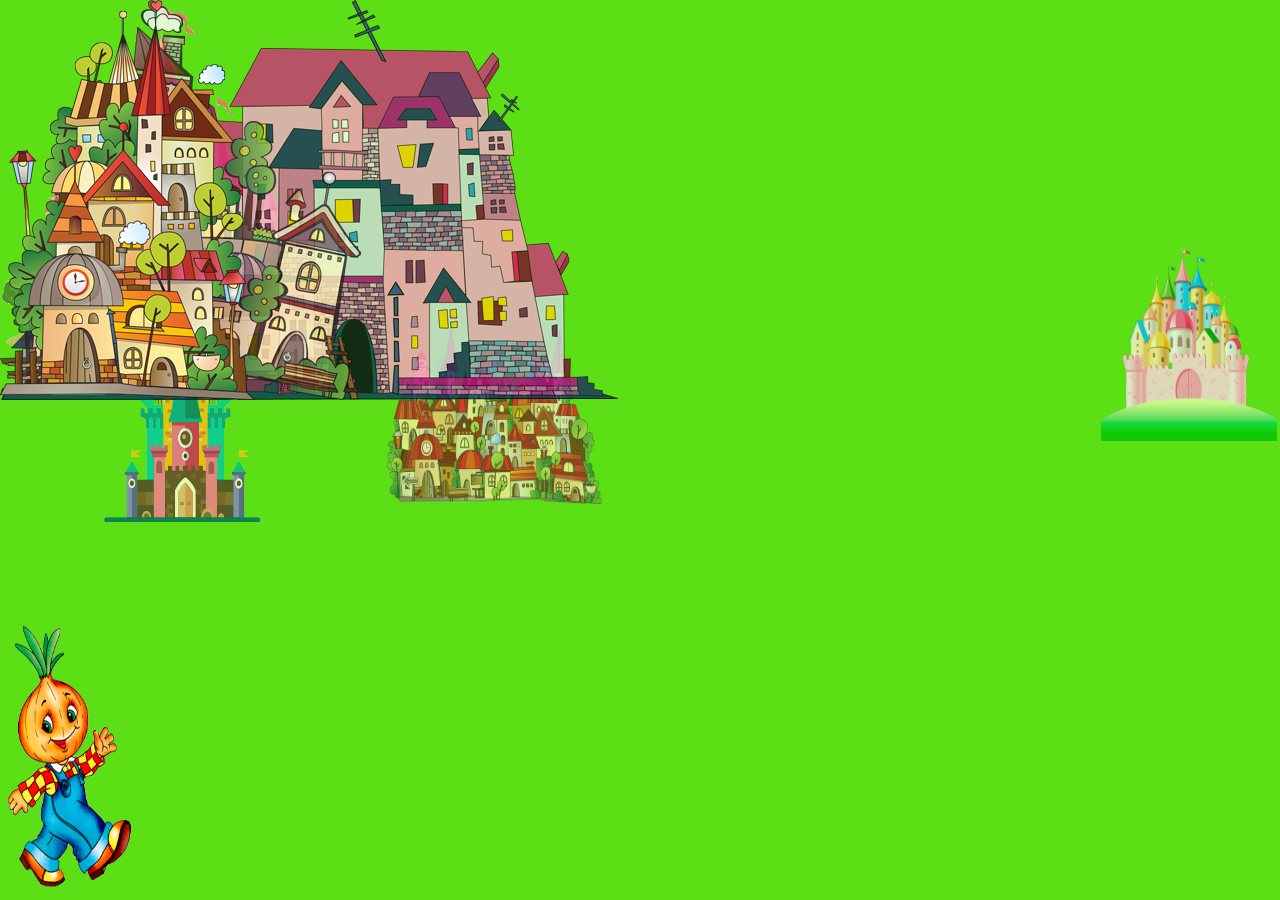
<file: new.htm>
<!DOCTYPE html>
<html>
<head>
	<meta charset="utf-8">
    <link rel="stylesheet" type="text/css" href="css/style.css">
	<title>country game</title>
</head>
<body>
<main id="country">
	<img src="img/hero/chipolino.png" alt="Чиполино" id="chipolino">
    <img src="img/city-1.png" alt="" id="city-1" class="town first-line" data-distance="0.7">
    <img src="img/city_cleanness/city_cleanness.png" alt="" id="city_cleanness" class="town second-line" name="cleanness" data-distance="0.8">
    <img src="img/city_useful-habits/city_useful-habits.png" alt="" id="city_useful-habits" class="town second-line" name="usefulHabits" data-distance="0.5">
    <img src="img/city_amazing-people/city_amazing-people.png" alt="" id="city_amazing-people" class="town second-line" name="amazingPeople" data-distance="0.7">
    <img src="img/city-5.png" alt="" id="city-5" class="town first-line" data-distance="0.6">
    <img src="img/city-6.png" alt="" id="city-6" class="town first-line" data-distance="0.8">
    <img src="img/city-7.png" alt="" id="city-7" class="town second-line" data-distance="0.6">
	<div id="in-town" class="close">
		<div id="mode-town">
			<div class="controls">
				<img src="img/exit.png" alt="Выход" class="exit"></img>
				<img src="img/back.png" alt="Назад" class="arrow back close"></img>
				<img src="img/back.png" alt="Назад" class="arrow next close"></img>
			</div>
			<div id="progress"></div>
			<main id="game-area">
			</main>
		</div>
	</div>
</main>
<script src="js/materials.js"></script>
<script src="js/logic.js"></script>
</body>
</html>
</file>
<file: css/style.css>
@font-face{
	font-family:'Ruslan Display';
	src: url(../fonts/RuslanDisplay.ttf);
}
@keyframes cityName{
	0%{
		text-shadow:1px 1px 10px gray;
		color: gray;
	}
	50%{
		text-shadow:3px 3px 10px orange;
	}
	100%{
		text-shadow:3px 3px 20px yellow;
	}
}
@keyframes gameEnd{
	0%{
		border:dashed yellow;
	}
	50%{
		border-color:dotted orange;
	}
	100%{
		border-color:dashed green;
	}
}
@keyframes refresh{
	25%{
		transform:rotateZ(90deg);
	}
	50%{
		transform:rotateZ(180deg);
	}
	75%{
		transform:rotateZ(270deg);
	}
	100%{
		transform:rotateZ(360deg);
	}
}
html{
	overflow:hidden;
}
body{
	margin:0; padding:0;
	width:100%;
	height:100%;
	background-color:#5CDF15;
	font-family:'Ruslan Display';
}

#country{
	background-image:url(../img/background-index.jpg);
	background-size: 100% 100%;
	background-repeat:no-repeat;
	width:100%;
	height:100%;
	position:relative;
}
.town-wrapper{
}
.town{
	position:fixed;
	opacity:0.8;
	cursor:pointer;
}
.town:hover{
 	opacity:1;
	cursor:pointer;
}
.city-tooltip{
	position:fixed;
}
.city-tooltip{
	position:fixed;
}
.city-tooltip{
	left: 49%;
    top: 42%;
    font-size: 1.5rem;
	z-index:2;
}
.city-tooltip span:nth-of-type(1){
	transform: rotate(-40deg) translate(-15px, 50px);
    display: inline-block;
}
.city-tooltip span:nth-of-type(2){
	transform: rotate(-15deg) translate(0px, 38px);
    display: inline-block;
}
.city-tooltip span:nth-of-type(3){
	transform: rotate(-29deg) translate(-9px, 24px);
    display: inline-block;
}
.city-tooltip span:nth-of-type(4){
	transform: rotate(-15deg) translate(-8px, 14px);
    display: inline-block;
}
.city-tooltip span:nth-of-type(5){
	transform: rotate(-15deg) translate(-12px, 5px);
    display: inline-block;
}
.city-tooltip span:nth-of-type(6){
	transform:rotate(-15deg) translate(0, 5px);
	display:inline-block;
}
.city-tooltip span:nth-of-type(7){
	transform: rotate(-5deg) translate(-13px, 2px);
    display: inline-block;
}
.city-tooltip span:nth-of-type(8){
	transform: rotate(0deg) translate(-15px, 2px);
    display: inline-block;
}
.city-tooltip span:nth-of-type(9){
	transform: rotate(4deg) translate(-19px, 5px);
    display: inline-block;
}
.city-tooltip span:nth-of-type(10){
	   transform: rotate(9deg) translate(-24px, 10px);
    display: inline-block;
}
.city-tooltip span:nth-of-type(11){
	transform: rotate(15deg) translate(-28px, 18px);
    display: inline-block;
}
.city-tooltip span:nth-of-type(12){
	transform: rotate(25deg) translate(-29px, 32px);
    display: inline-block;
}
.city-tooltip span:nth-of-type(13){
	transform: rotate(35deg) translate(-24px, 47px);
    display: inline-block;
}
.city-tooltip span:nth-of-type(14){
	transform: rotate(51deg) translate(-10px, 66px);
    display: inline-block;
}
.city-tooltip span:nth-of-type(15){
	transform: rotate(62deg) translate(8px, 83px);
    display: inline-block;
}
.city-tooltip span:nth-of-type(16){
	transform: rotate(70deg) translate(27px, 102px);
    display: inline-block;
}
.tooltip-friendship{

}

#chipolino{
	position:fixed;
	top:69%;
	z-index:1;
	height:30%;
	width:10.6%;
}
.first-line{
	z-index:1;
}
.second-line{
	z-index:0;
}
.city_name{
	position:fixed;
	z-index: 2;
}
#city_friendship{
	left:50%;
	bottom:35%;
	height:20%;
	width:15.6%;
}
#city_name_friendship{
	left:50%;
	bottom:43%;
	height:20%;
	width:15.6%;
}
#city_cleanness{
	left:8%;
	bottom:42%;
	height:27%;
	width:12.5%;
}
#city_useful-habits{
	left:86%;
	bottom:51%;
	height:22%;
	width:13.8%;
}
#city_amazing-people{
	left:30%;
	bottom:44%;
	height:21%;
	width:17%;
}
#city_self-service{
	left:75.8%;
	bottom:33%;
	height:21%;
	width:9.6%;
}
#city_assistants{
	left:35%;
	bottom:8%;
	height:30%;
	width:9.8%;
}
#city_security{
	left:65%;
	bottom:49%;
	height:30%;
	width:13.7%;
}
#in-town{
	width:100%;
	height:100%;
	position:fixed;
	background-color:rgba(127,127,127,0.85);
	z-index:4;
}
	#mode-town{
		width:90%;
		height:95%;
		margin:2% auto;
		z-index:5;
		opacity:0;
		background-color:#9ffffe;
		background-size:100% 100%;
		background-repeat: no-repeat;
		transform: scale(0);
		position:relative;
	}
.close{
	display:none;
}
.open{
	display:block;
}
		.controls{
			z-index:5;
		}
			.controls .exit{
				z-index:1;
				position:fixed;
				top:2.5%;
				right:2.5%;
				height:7%;
			}
			.controls  .arrow{
				z-index:1;
				position:fixed;
				top: 45%;
				height:10%;
			}
			.arrow.back{
				left:1%;
			}
			.arrow.next{
				right:1%;
				transform:scaleX(-1);
			}
			.controls .exit:hover, .controls .back:hover{
				transform:scale(1.2);
				cursor:pointer;
			}
			.controls .next:hover{
				transform:scale(-1.2, 1.2);
				cursor:pointer;
			}
		
#progress{
	position:fixed;
	width:0;
	height:1%;
	background-image:linear-gradient(90deg, #363, #0f6);
	z-index:1;
}	

#game-area{
	width:100%;
	height:100%;
}	
	.game-area-hero{
		position:fixed;
		bottom:1%;
		left:1%;
		height:40%;
		width:15%;
	}
	
.welcome-screen{
	position:fixed;
	height:30%;
	width:14%;
}
	.welcome-screen-fone{
		background-image:url(../img/welcome-screen-fone.jpg);
		background-position:0% 100%;
		background-repeat:no-repeat;
		background-size: 100% auto;
	}
	.welcome-screen._0{
		left:10%;	top:10%;
	}
	.welcome-screen._1{
		right:10%;	top:10%;
	}
	.welcome-screen._2{
		right:10%;	bottom:10%;
	}
	.welcome-screen._3{
		left:1%;	bottom:1%;
	}
	.welcome-screen-city, .welcome-screen-button{
		position:fixed;
	}
	.welcome-screen-city{
		width:100%;
		font-size: 4rem;
		top: 40%;
		text-align:center;
		animation:cityName 2s ease infinite;
		cursor:not-allowed;
		user-select: none;
	}
	.welcome-screen-button{
		background-color:green;
		color:white;
		border-radius:10%;
		border: 5px solid white;
		padding:1% 2%;
		font-size: 5rem;
	}
	.welcome-screen-button:hover{
		box-shadow:0 0 10px 10px white; 
		cursor:pointer;
	}

.basket{
	height:70%;
	width:35%;
	position:fixed;
	top:15%;
	left:20%;
}
	.basket3x3-element{
		height:33.3333%;
		border:thin solid green;
		margin: 2% 0;
		border-radius:5%;
		overflow:hidden;
	}
		.basket3x3-element-cell{
			width:50%;
			height:100%;
			float:left;
		}
			.basket3x3-element-cell img{
				width:100%;
				height:100%;
				display:block;
			}

	.basket5x1-element{
		height:33.3333%;
		border:thin solid green;
		margin: 2% 0;
		border-radius:5%;
		overflow:hidden;
		margin-top: 55%;
	}
		.basket5x1-element-cell{
			width:50%;
			height:100%;
			float:left;
		}
			.basket5x1-element-cell img{
				width:100%;
				height:100%;
				display:block;
			}
.heap{
	display:block;
	position:fixed;
	right:20%;
}
.heap3-size{
	height:23.34%;
	width:17.5%;
}
	.heap3:nth-of-type(1){
		top:17%;
	}
	.heap3:nth-of-type(2){
		top:41%;
	}
	.heap3:nth-of-type(3){
		top:65%;
	}
	
.heap5-size{
	height:16%;
	width:12%;
}
	.heap5:nth-of-type(1){
		top:10%;
	}
	.heap5:nth-of-type(2){
		top:27%;
	}
	.heap5:nth-of-type(3){
		top:44%;
	}
	.heap5:nth-of-type(4){
		top:61%;
	}
	.heap5:nth-of-type(5){
		top:78%;
	}
	
.selectedGame{
	position:fixed;
	height:20%;
	width:15%;
}
.selectedGame.wrapper{
	left: 12%;
    top: 10%;
    height: 80%;
    width: 76%;
    background: white;
    border-radius: 70px;
}
	.selectedGame._0{
		top:25%;
		left:20%;
	}
	.selectedGame._1{
		top:25%;
		left:43%;
	}
	.selectedGame._2{
		top:25%;
		right:20%;
	}
	.selectedGame._3{
		top:60%;
		left:20%;
	}
	.selectedGame._4{
		top:60%;
		left:43%;
	}
	.selectedGame._5{
		top:60%;
		right:20%;
	}

.boy-party, .girl-party{
	position:fixed;
	z-index:1;
}
.anti-boy-party, .anti-girl-party{
	position:fixed;
	z-index:0;
}
	.boy-party._0{
		height:17.4%;
		width:5.76%;
		top:10%;
		left:20%;
	}
	.boy-party._1{
		height:27%;
		width:13.1673%;
		top:10%;
		left:40%;
	}
	.boy-party._2{
		height:12%;
		width:6.0836%;
		top:70%;
		left:40%;
	}
	.boy-party._3{
		height:9.8%;
		width:5.66%;
		top:40%;
		left:20%;
	}
	.boy-party._4{
		height:20.5%;
		width:5.2843%;
		top:40%;
		left:40%;
	}
	.boy-party._5{
		height:20%;
		width:5.4236%;
		top:70%;
		left:20%;
	}
	.anti-boy-party._-0{
		height:17.4%;
		width:5.76%;
		top:46.3%;
		right:23.4%;
	}
	.anti-boy-party._-1{
		height:27%;
		width:13.1673%;
		top:20%;
		right:20%;
	}
	.anti-boy-party._-2{
		height:12%;
		width:6.0836%;
		top:46.5%;
		right:27%;
	}
	.anti-boy-party._-3{
		height:9.8%;
		width:5.66%;
		top:47%;
		right:19.15%;
	}
	.anti-boy-party._-4{
		height:20.5%;
		width:5.2843%;
		top:60%;
		right:26.47%;
	}
	.anti-boy-party._-5{
		height:20%;
		width:5.4236%;
		top:60%;
		right:21.47%;
	}
	.girl-party._0{
		height:17.4%;
		width:5.3422%;
		top:10%;
		left:20%;
	}
	.girl-party._1{
		height:27%;
		width:21.8234%;
		top:10%;
		left:40%;
	}
	.girl-party._2{
		height:12%;
		width:5.7545%;
		top:70%;
		left:40%;
	}
	.girl-party._3{
		height:9.8%;
		width:5.5528%;
		top:40%;
		left:20%;
	}
	.girl-party._4{
		height:20.5%;
		width:3.314%;
		top:40%;
		left:40%;
	}
	.girl-party._5{
		height:20%;
		width:6.6072%;
		top:70%;
		left:20%;
	}
	.anti-girl-party._-0{
		height:17.4%;
		width:5.3422%;
		top:40.9%;
		right:23.4%;
	}
	.anti-girl-party._-1{
		height:27%;
		width:21.8234%;
		top:15%;
		right:15%;
	}
	.anti-girl-party._-2{
		height:12%;
		width:5.7545%;
		top:42.6%;
		right:18.9%;
	}
	.anti-girl-party._-3{
		height:9.8%;
		width:5.5528%;
		top:42.66%;
		right:28.3%;
	}
	.anti-girl-party._-4{
		height:20.5%;
		width:3.314%;
		top:56%;
		right:23.5%;
	}
	.anti-girl-party._-5{
		height:20%;
		width:6.6072%;
		top:55.7%;
		right:26.2%;
	}

.boy-face, .girl-face{
	position:fixed;
}
	.boy-face._0{
		height:80%;
		width:40.9%;
		left:28%;
		top:10%;
	}
	.boy-face._1{
		height:7.8%;
		width:11.3831%;
		left:44%;
		top:82%;	
	}
	.boy-face._2{
		height:15%;
		width:25.3345%;
		left:36.7%;
		top:31.3%;
	}
	.boy-face._3{
		height:19%;
		width:37.11%;
		left:29%;
		top:11%;
	}
	.boy-face._4{
		height:18%;
		width:10.1852%;
		left:34.2%;
		top:66%;
	}
	.boy-face._5{
		height:14%;
		width:9.6%;
		left:55.1%;
		top:66%;
	}
	.boy-face._6{
		height:15.4%;
		width:2.8588%;
		left:30.7%;
		top:54.2%;
	}
	.boy-face._7{
		height:16.2%;
		width:2.878%;
		left:65.8%;
		top:53%;
	}
	.boy-face._8{
		height:14.5%;
		width:10.1%;
		left:36%;
		top:50%;
	}
	.boy-face._9{
		height:14%;
		width:9.685%;
		left:53%;
		top:50%;
	}
	.boy-face._10{
		height:10%;
		width:13.56%;
		left:42.2%;
		top:73.9%;
	}
	.boy-face._11{
		height:6.3%;
		width:6.82%;
		left:46.25%;
		top:65.5%;
	}
	.girl-face._0{
		height:80%;
		width:59.96%;
		left:20%;
		top:10%;
	}
	.girl-face._1{
		height:4.4%;
		width:8.21%;
		left:46.7%;
		top:84.5%;	
	}
	.girl-face._2{
		height:8%;
		width:4.4443%;
		left:43.4%;
		top:47%;
	}
	.girl-face._3{
		height:34.46%;
		width:59.98%;
		left:20%;
		top:10.2%;
	}
	.girl-face._4{
		height:24.9%;
		width:9.13%;
		left:21.22%;
		top:44.5%;
	}
	.girl-face._5{
		height:25.65%;
		width:9.056%;
		left:69.7%;
		top:44.2%;
	}
	.girl-face._6{
		height:12.2%;
		width:7.34%;
		left:39%;
		top:70.3%;
	}
	.girl-face._7{
		height:10%;
		width:6.2148%;
		left:56%;
		top:70%;
	}
	.girl-face._8{
		height:12%;
		width:2.066%;
		left:35.8%;
		top:61.6%;
	}
	.girl-face._9{
		height:12.4%;
		width:1.7533%;
		left:64.3%;
		top:61%;
	}
	.girl-face._10{
		height:9%;
		width:7.95%;
		left:40.15%;
		top:59.8%;
	}
	.girl-face._11{
		height:8.8%;
		width:7.656%;
		left:53.7%;
		top:60.4%;
	}
	.girl-face._12{
		height:7.5%;
		width:9.32%;
		left:46.2%;
		top:77.2%;
	}
	.girl-face._13{
		height:6.7%;
		width:4.663%;
		left:48.6%;
		top:69%;
	}

.family{
	position:fixed;
}
	.family._0{
		width:100%;
		height:100%;
		position:absolute;
	}
	.family._1{
		height:60%;
		width:16.17%;
		bottom:0;
		left:45%;
	}
	.family._2{
		height:60%;
		width:10.6174%;
		bottom:0;
		left:8%;
	}
	.family._3{
		height:70%;
		width:10.69%;
		bottom:0;
		left:65%;
	}
	.family._4{
		height:70%;
		width:18.2%;
		bottom:0;
		left:18%;
	}
	.family._5{
		height:50%;
		width:12.7541%;
		bottom:22%;
		left:35%;
	}
	.family._6{
		height:60%;
		width:18.5%;
		bottom:0;
		right:5%;
	}
	
.lack{
	width:20%;
	height:40%;
	float:left;
}
.lack{
	margin:5% 10% 0 0;
	
}
.lack:nth-of-type(odd){
	margin-left:28%;
	
}
.one-image{
	height:60%;
	margin:0 auto;
	display:block;
	padding-top:10%;
}

.game-over{
	position:fixed;
	border-radius: 15px;
	border:dashed 5px;
	background-color:transparent;
	padding:2%;
	font-size: 5rem;
	text-align:center;
	animation:gameEnd 1s ease infinite;
	user-select:none;
	cursor:not-allowed;
	z-index:2;
}
	.game-over-refresh{
		height:10%;
		width:21%;
		text-align:center;
		animation:refresh 2s ease infinite;
		cursor:pointer;
	}

.accept{
	box-shadow:0 0 10px 10px green;
	border-radius: 5px;
}
.cancel{
	box-shadow:0 0 10px 10px red;
	border-radius: 5px;
}

@media screen and (min-width: 1441px){
	html{
		font-size:16px;
	}
	.welcome-screen-button{
		bottom:25%;
	}
}
@media screen and (max-width: 1440px){
	html{
		font-size:14px;
	}
	.welcome-screen-button{
		bottom:20%;
	}
}
@media screen and (max-width: 1280px){
	html{
		font-size:12px;
	}
	.welcome-screen-button{
		bottom:15%;
	}
}
@media screen and (max-width: 1024px){
	html{
		font-size:10px;
	}
	.welcome-screen-button{
		bottom:10%;
	}
}
@media screen and (max-width: 800px){
	html{
		font-size:8px;
	}
	.welcome-screen-button{
		bottom:5%;
	}
}
@media screen and (max-width: 640px){
	html{
		font-size:6px;
	}
	.welcome-screen-button{
		bottom:1%;
	}
}
</file>
